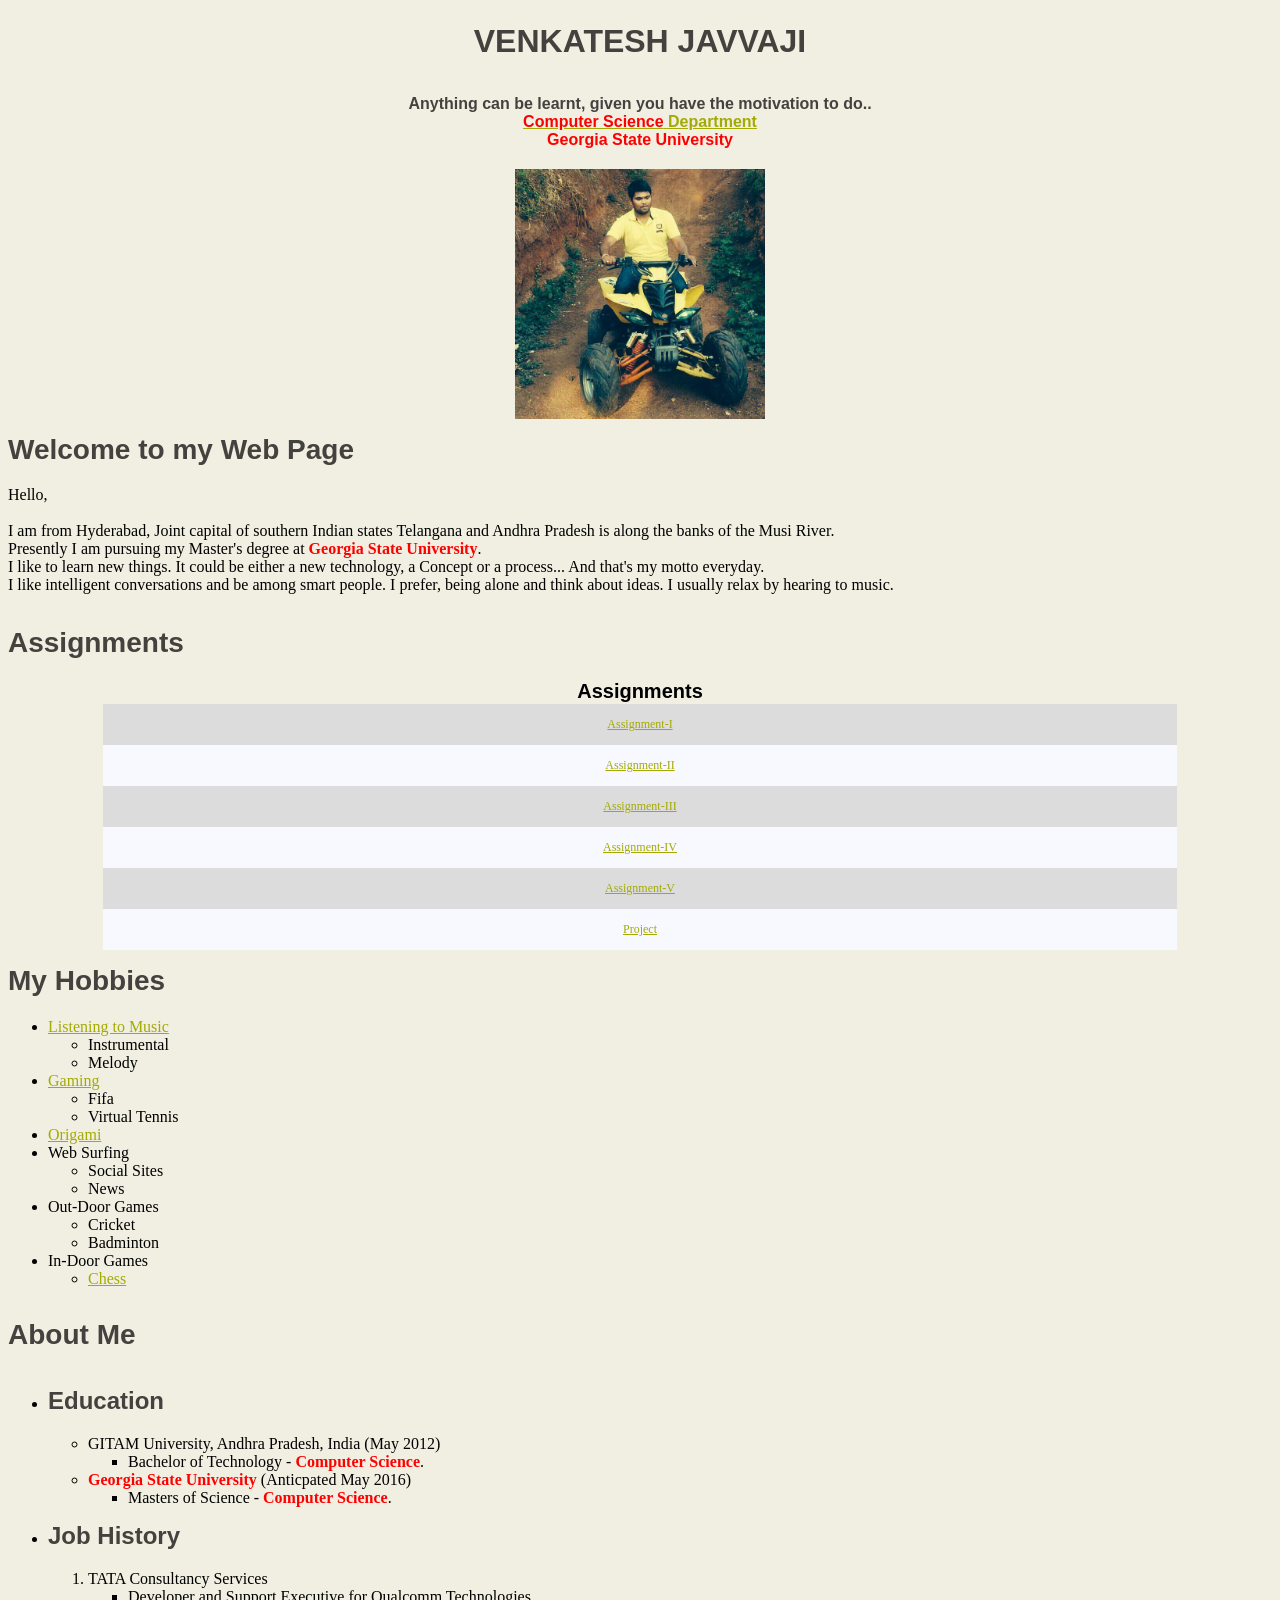
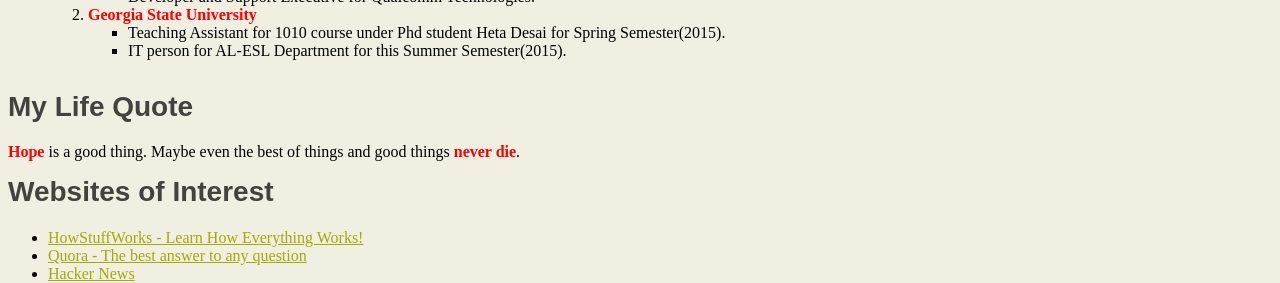
<file: Assignment-1/index.html>
<!DOCTYPE html>
<html lang="en">
<head>
<meta charset="UTF-8" >

<title>www.VenkateshJavvaji.me</title>
<link rel="stylesheet" type="text/css" href="style.css" title="style" />

</head>

<body>

<h1>VENKATESH JAVVAJI</h1>
<h4>Anything can be learnt, given you have the motivation to do..<br>
<a href="http://www.cs.gsu.edu/"><span class="red">Computer Science</span> Department</a><br><span class="red">Georgia State University</span>
</h4>
<img src="venky2.jpg" alt="venky" height="250" width="250">
<h2>Welcome to my Web Page</h2>
Hello, 
<br><br>
	I am from Hyderabad, Joint capital of southern Indian states Telangana and Andhra Pradesh is along the banks of the Musi River.
    <br> Presently I am pursuing my Master's degree at <span class="red">Georgia State University</span>. <br>I like to learn new things. It could be either a new technology, a Concept or a process... And that's my motto everyday. <br>I like intelligent conversations and be among smart people. I prefer, being alone and think about ideas. I usually relax by hearing to music.
<br><br>
        
<h2>Assignments</h2>

<table class="center">
<tr class="d0">
<th>Assignments</th>
</tr>

<tr class="d1">
<td><p><a href="index.html">Assignment-I</a></p></td>
</tr>

<tr class="d0">
<td><p><a href="program1.html">Assignment-II</a></p></td>
</tr>

<tr class="d1">
<td><p><a href="">Assignment-III</a></p></td>
</tr>

<tr class="d0">
<td><p><a href="">Assignment-IV</a></p></td>
</tr>

<tr class="d1">
<td><p><a href="">Assignment-V</a></p></td>
</tr>

<tr class="d0">
<td><p><a href="">Project</a></p></td>
</tr>
        
</table>

<h2> My Hobbies </h2>

<ul>
<li><a href="http://www.pandora.com/">Listening to Music</a>
<ul>
<li>Instrumental</li>
<li>Melody</li>
</ul></li>
<li><a href="http://www.addictinggames.com/">Gaming</a>
<ul>
<li>Fifa</li>
<li>Virtual Tennis</li>
</ul></li>
<li><a href="https://en.wikipedia.org/wiki/History_of_origami">Origami</a></li>
<li>Web Surfing
<ul>
<li>Social Sites</li>
<li>News</li>
</ul>
</li>

<li>Out-Door Games
<ul>
<li>Cricket</li>
<li>Badminton</li>
</ul></li>
<li>In-Door Games
<ul>
<li><a href="https://en.wikipedia.org/wiki/History_of_chess">Chess</a></li>       
</ul> </li>        
</ul>

<h2> About Me </h2>
<ul>
    <li><h3>Education</h3>
    <ul>
    <li>GITAM University, Andhra Pradesh, India (May 2012)
    <ul>
    <li>Bachelor of Technology - <span class="red">Computer Science</span>.</li>
    </ul></li>
    <li><span class="red">Georgia State University</span> (Anticpated May 2016)
    <ul>
    <li>Masters of Science - <span class="red">Computer Science</span>.</li>
    </ul></li>
    </ul></li>
    
    <li><h3>Job History</h3>
    <ol>
    <li>TATA Consultancy Services
    <ul>
    <li>Developer and Support Executive for Qualcomm Technologies.</li>
    </ul></li>
    <li><span class="red">Georgia State University</span>
    <ul>
    <li>Teaching Assistant for 1010 course under Phd student Heta Desai for Spring Semester(2015).</li>
    <li>IT person for AL-ESL Department for this Summer Semester(2015).</li>
    </ul></li>
    </ol></li>
</ul>

<div>
<h2>My Life Quote</h2>
<span class="red">Hope</span> is a good thing. Maybe even the best of things and good things <span class="red">never die</span>.
</div>

<h2>Websites of Interest </h2>
<ul>
<li><a href="http://www.howstuffworks.com/">HowStuffWorks - Learn How Everything Works!</a></li>
<li><a href="http://www.quora.com/">Quora - The best answer to any question</a></li>
<li><a href="https://news.ycombinator.com/">Hacker News</a></li>
 </ul>
</body>
</html>
</file>
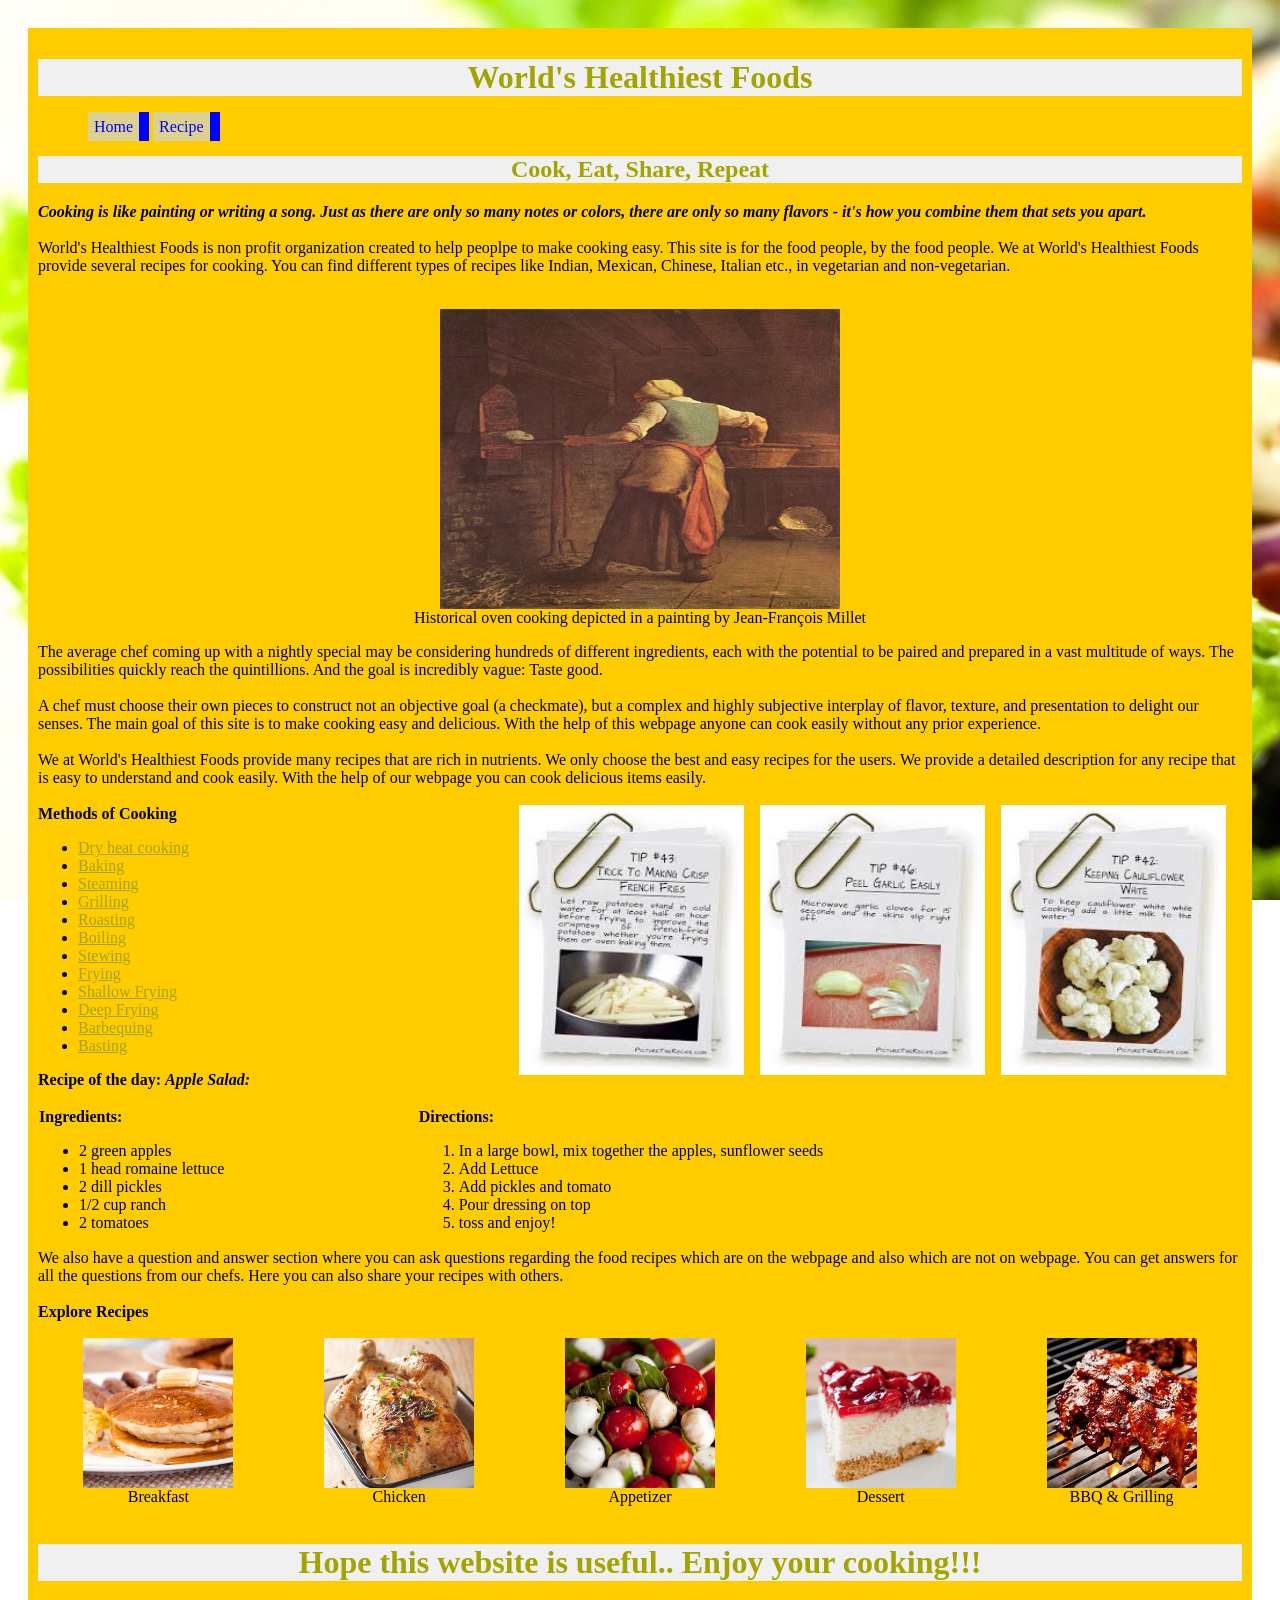
<file: Assignment-2/program1.html>
<!DOCTYPE html >
<html lang="en">
<head>
<meta charset="UTF-8" />
<title>World's Healthiest Foods: 15-Minute Greek Garbanzo Bean Salad</title>
<link rel="stylesheet" type="text/css" href="font.css" title="style" />
</head>

<body>
<h1>World's Healthiest Foods</h1>
<div id="nav">
<ul id="menu">
 <li><a href="./program1.html" >Home</a></li> 
  <li><a href="./recipe.html" target="content">Recipe</a></li>
</ul>
</div>
<br>
<h2>Cook, Eat, Share, Repeat</h2>

<span class="quote">Cooking is like painting or writing a song. Just as there are only so many notes or colors, there are only so many flavors - it's how you combine them that sets you apart.</span>

<br><br>

World's Healthiest Foods is non profit organization created to help peoplpe to make cooking easy. This site is for the food people, by the food people. We at World's Healthiest Foods provide several recipes for cooking. You can find different types of recipes like Indian, Mexican, Chinese, Italian etc., in vegetarian and non-vegetarian.
<br><br>


<figure>
<img src="./cooking.jpg" alt="" width="400" height="300">

<figcaption>Historical oven cooking depicted in a painting by Jean-François Millet</figcaption>
</figure>


The average chef coming up with a nightly special may be considering hundreds of different ingredients, each with the potential to be paired and prepared in a vast multitude of ways. The possibilities quickly reach the quintillions. And the goal is incredibly vague: Taste good. 
<br><br>
A chef must choose their own pieces to construct not an objective goal (a checkmate), but a complex and highly subjective interplay of flavor, texture, and presentation to delight our senses. The main goal of this site is to make cooking easy and delicious. With the help of this webpage anyone can cook easily without any prior experience.
<br><br>
We at World's Healthiest Foods provide many recipes that are rich in nutrients. We only choose the best and easy recipes for the users. We provide a detailed description for any recipe that is easy to understand and cook easily. With the help of our webpage you can cook delicious items easily.
<br><br>

<img class="hoveringicon" src="10.jpeg" alt="venky" height="270" width="225">
<img class="hoveringicon" src="20.jpeg" alt="venky" height="270" width="225">
<img class="hoveringicon" src="30.jpeg" alt="venky" height="270" width="225">
<span class="bold">Methods of Cooking</span>
<ul>
<li><a href="https://en.wikipedia.org/wiki/List_of_cooking_techniques">Dry heat cooking</a></li>
<li><a href="https://en.wikipedia.org/wiki/List_of_cooking_techniques">Baking</a></li>
<li><a href="https://en.wikipedia.org/wiki/List_of_cooking_techniques">Steaming</a></li>
<li><a href="https://en.wikipedia.org/wiki/List_of_cooking_techniques">Grilling</a></li>
<li><a href="https://en.wikipedia.org/wiki/List_of_cooking_techniques">Roasting</a></li>
<li><a href="https://en.wikipedia.org/wiki/List_of_cooking_techniques">Boiling</a></li>
<li><a href="https://en.wikipedia.org/wiki/List_of_cooking_techniques">Stewing</a></li>
<li><a href="https://en.wikipedia.org/wiki/List_of_cooking_techniques">Frying</a></li>
<li><a href="https://en.wikipedia.org/wiki/List_of_cooking_techniques">Shallow Frying</a></li>
<li><a href="https://en.wikipedia.org/wiki/List_of_cooking_techniques">Deep Frying</a></li>
<li><a href="https://en.wikipedia.org/wiki/List_of_cooking_techniques">Barbequing</a></li>
<li><a href="https://en.wikipedia.org/wiki/List_of_cooking_techniques">Basting</a></li>
</ul> 



<span class="bold">Recipe of the day:</span>
<span class="quote">Apple Salad:</span>
<br><br>
<table>

<tr>
<td>
<span class="bold">Ingredients:</span>
<ul>
<li>2 green apples</li>
<li>1 head romaine lettuce</li>
<li>2 dill pickles</li>
<li>1/2 cup ranch</li>
<li>2 tomatoes</li>
</ul>

</td>

<td>
<span class="bold">Directions:</span>
<ol>
<li>In a large bowl, mix together the apples, sunflower seeds</li>
<li>Add Lettuce</li>
<li>Add pickles and tomato</li> 
<li>Pour dressing on top</li>
<li> toss and enjoy!</li>
</ol>
</td>
</tr>
</table>


We also have a question and answer section where you can ask questions regarding the food recipes which are on the webpage and also which are not on webpage. You can get answers for all the questions from our chefs. Here you can also share your recipes with others.


<br><br>
<span class="bold"> Explore Recipes </span>

<table>
  <tr>
    <td>
    <figure>
  			<a href="#"><img src="./three.png" alt="" width="150" height="150"></a>
  		    <figcaption>Breakfast</figcaption>		
    </figure>
    </td>
    <td>
    <figure>
  			<a href="#"><img src="./two.png" alt="" width="150" height="150"></a>
  		    <figcaption>Chicken</figcaption>		
    </figure>
    </td>
    <td>
    <figure>
  			<a href="#"><img src="./one.png" alt="" width="150" height="150"></a>
  		    <figcaption>Appetizer</figcaption>		
    </figure>
    </td>
    <td>
    <figure>
  			<a href="#"><img src="./five.png" alt="" width="150" height="150"></a>
  		    <figcaption>Dessert</figcaption>		
    </figure>
    </td>
    <td>
    <figure>
  			<a href="#"><img src="./four.png" alt="" width="150" height="150"></a>
  		    <figcaption>BBQ &amp; Grilling</figcaption>		
    </figure>
    </td>
  </tr>
</table>
<h1>Hope this website is useful.. Enjoy your cooking!!!</h1>
</body>
</html>
</file>
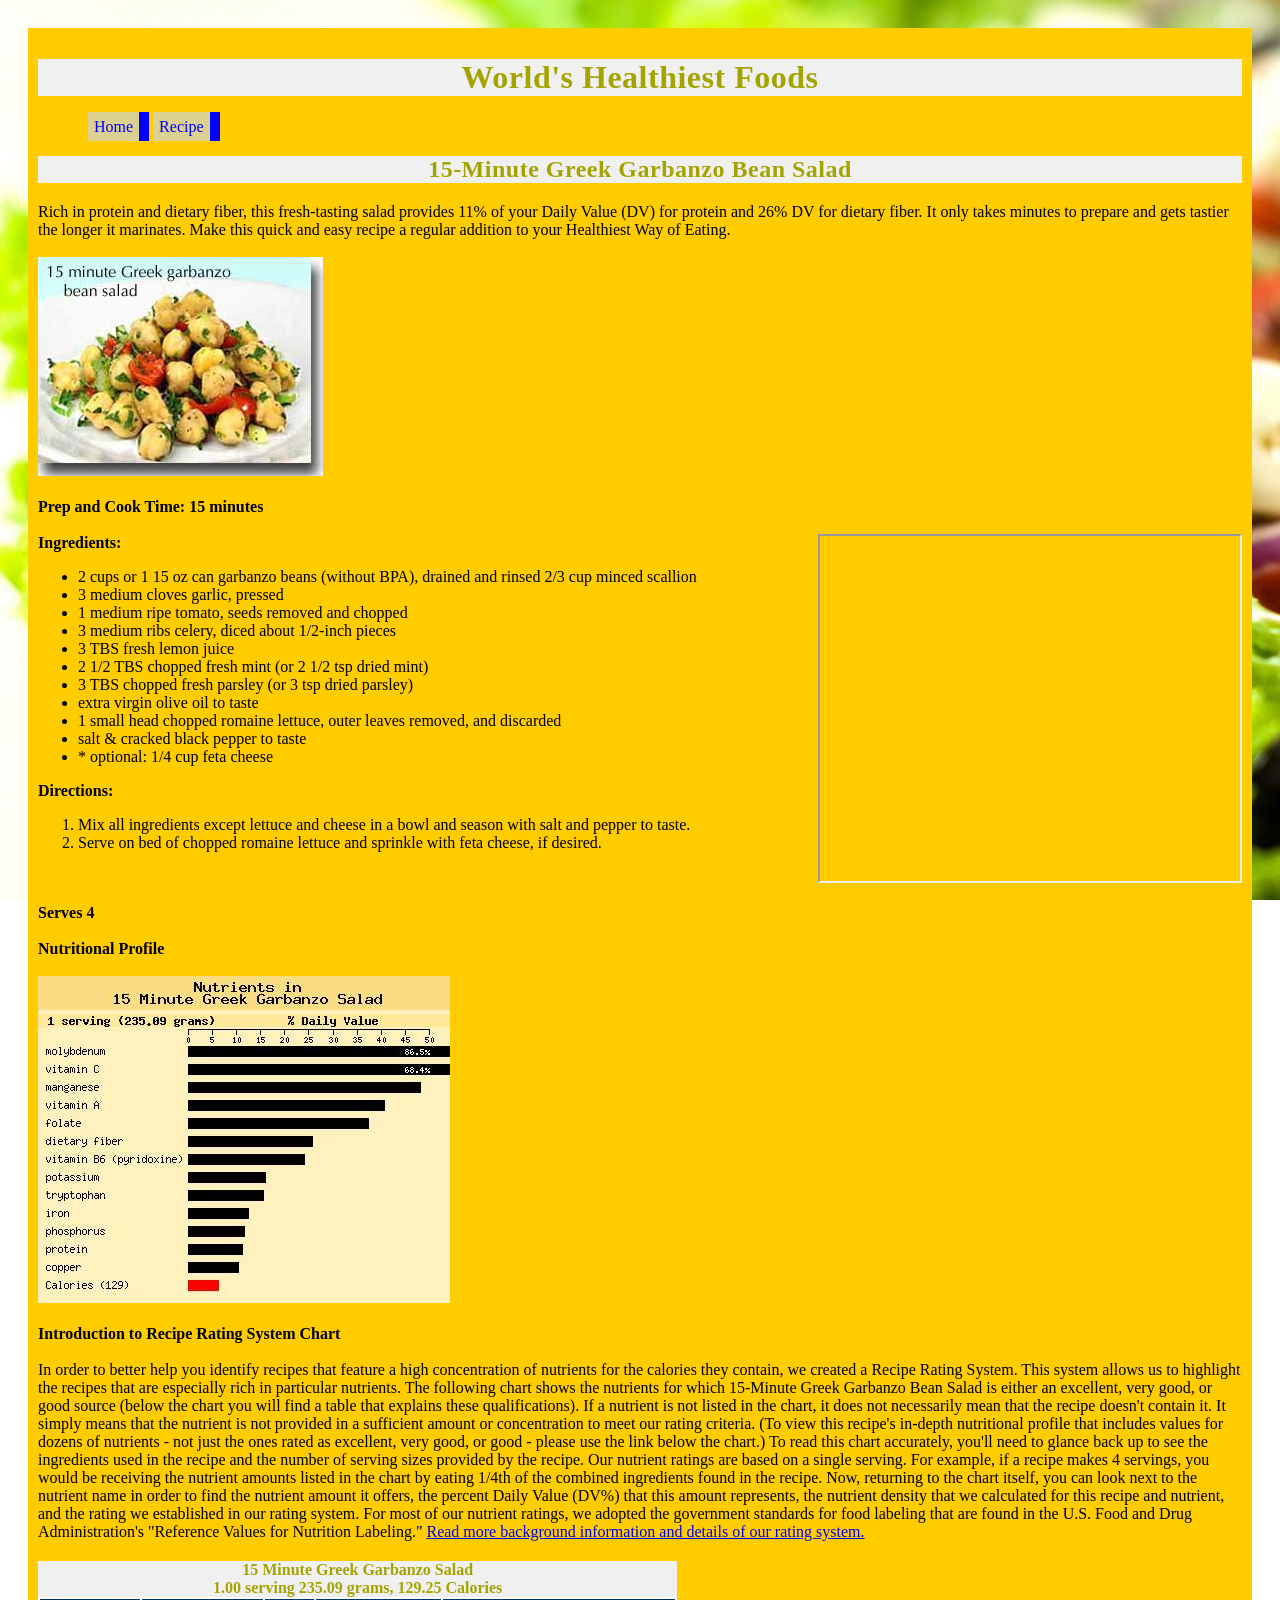
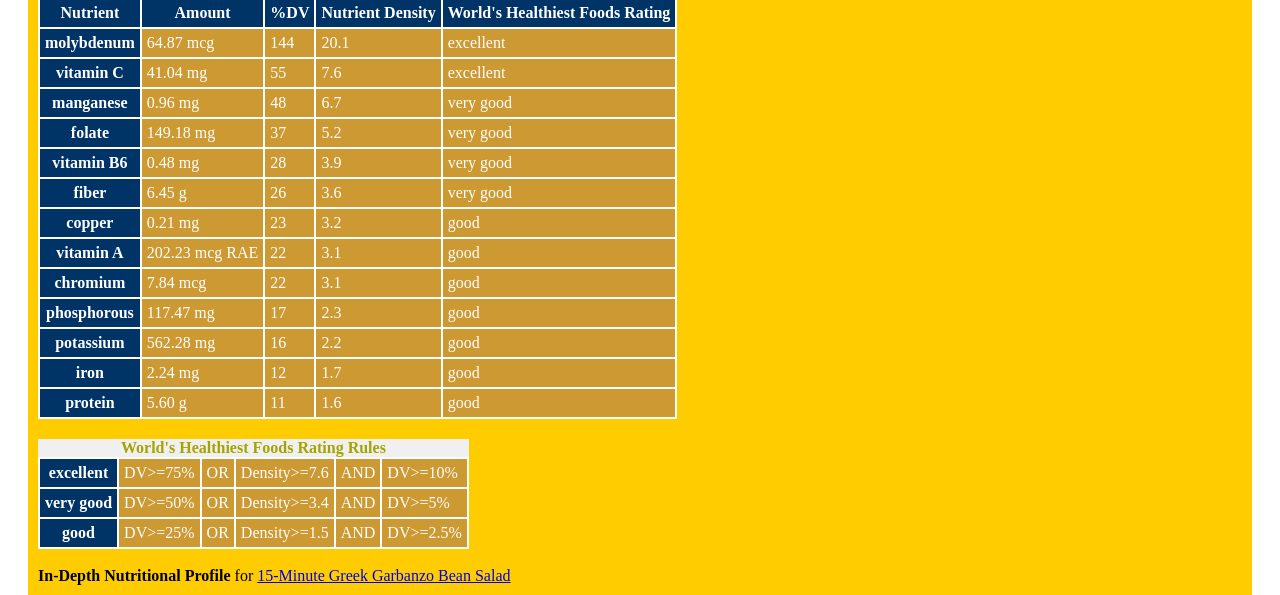
<file: Assignment-2/recipe.html>
<!DOCTYPE html >
<html lang="en">
<head>
<meta charset="UTF-8" />
<title>World's Healthiest Foods: 15-Minute Greek Garbanzo Bean Salad</title>
<link rel="stylesheet" type="text/css" href="program1.css" title="style" />

<!--Extra Features used:
1. Letter spacing for the heading tags for h1 and h2. (letter-spacing:0.5px;)
2. iframe tag to emmbed a video along with float attribute
3. Background image i used and it is not used when scrolled-->

</head>

<body>

<h1>World's Healthiest Foods</h1>

<div id="nav">
<ul id="menu">
 <li><a href="./program1.html" >Home</a></li> 
  <li><a href="./recipe.html" target="content">Recipe</a></li>
</ul>
</div>

<br>
<h2>15-Minute Greek Garbanzo Bean Salad</h2>

Rich in protein and dietary fiber, this fresh-tasting salad provides 11% of your Daily Value (DV) for protein and 26% DV for dietary fiber. It only takes minutes to prepare and gets tastier the longer it marinates. Make this quick and easy recipe a regular addition to your Healthiest Way of Eating.

<br><br>

<img src="./greekgarbonzosalad.jpg" alt="greekgarbonzosalad">

<br><br>

<span class="bold">Prep and Cook Time: 15 minutes</span> 

<br><br>

<iframe width="420" height="345" src="https://www.youtube.com/embed/ZAG1lbvXeug">
</iframe>

<span class="bold">Ingredients:</span>
<ul>
<li>2 cups or 1 15 oz can garbanzo beans (without BPA), drained and rinsed 2/3 cup minced scallion</li>
<li>3 medium cloves garlic, pressed</li>
<li>1 medium ripe tomato, seeds removed and chopped</li>
<li>3 medium ribs celery, diced about 1/2-inch pieces</li>
<li>3 TBS fresh lemon juice</li>
<li>2 1/2 TBS chopped fresh mint (or 2 1/2 tsp dried mint)</li>
<li>3 TBS chopped fresh parsley (or 3 tsp dried parsley)</li>
<li>extra virgin olive oil to taste</li>
<li>1 small head chopped romaine lettuce, outer leaves removed, and discarded</li>
<li>salt & cracked black pepper to taste</li>
<li>* optional: 1/4 cup feta cheese</li>
</ul>

<span class="bold">Directions:</span>

<ol>
<li>Mix all ingredients except lettuce and cheese in a bowl and season with salt and pepper to taste.</li>
<li>Serve on bed of chopped romaine lettuce and sprinkle with feta cheese, if desired.</li>
</ol>

<br><br>
<span class="bold">Serves 4 </span>

<br><br>

<span class="bold">Nutritional Profile</span>

<br><br>

<img src="./foodchart.jpg" alt="foodchart">

<br><br>

<span class="bold">Introduction to Recipe Rating System Chart</span>

<br><br>

In order to better help you identify recipes that feature a high concentration of nutrients for the calories they contain, we created a Recipe Rating System. This system allows us to highlight the recipes that are especially rich in particular nutrients. The following chart shows the nutrients for which 15-Minute Greek Garbanzo Bean Salad is either an excellent, very good, or good source (below the chart you will find a table that explains these qualifications). If a nutrient is not listed in the chart, it does not necessarily mean that the recipe doesn't contain it. It simply means that the nutrient is not provided in a sufficient amount or concentration to meet our rating criteria. (To view this recipe's in-depth nutritional profile that includes values for dozens of nutrients - not just the ones rated as excellent, very good, or good - please use the link below the chart.) To read this chart accurately, you'll need to glance back up to see the ingredients used in the recipe and the number of serving sizes provided by the recipe. Our nutrient ratings are based on a single serving. For example, if a recipe makes 4 servings, you would be receiving the nutrient amounts listed in the chart by eating 1/4th of the combined ingredients found in the recipe. Now, returning to the chart itself, you can look next to the nutrient name in order to find the nutrient amount it offers, the percent Daily Value (DV%) that this amount represents, the nutrient density that we calculated for this recipe and nutrient, and the rating we established in our rating system. For most of our nutrient ratings, we adopted the government standards for food labeling that are found in the U.S. Food and Drug Administration's "Reference Values for Nutrition Labeling." <a href="http://www.whfoods.com/genpage.php?tname=faq&amp;dbid=22">Read more background information and details of our rating system.</a>

<table>
<caption class="ft">15 Minute Greek Garbanzo Salad<br> 1.00 serving 235.09 grams, 129.25 Calories</caption>
  <tr>
    <th>Nutrient</th>
    <th>Amount</th>
    <th>%DV</th>
    <th>Nutrient Density</th>
    <th>World's Healthiest Foods Rating</th>
  </tr>
  <tr>
    <th>molybdenum</th>
    <td>64.87 mcg</td>
    <td>144</td>
    <td>20.1</td>
    <td>excellent</td>
  </tr>
  <tr>
    <th>vitamin C</th>
    <td>41.04 mg</td>
    <td>55</td>
    <td>7.6</td>
    <td>excellent</td>
  </tr>
  <tr>
    <th>manganese</th>
    <td>0.96 mg</td>
    <td>48</td>
    <td>6.7</td>
    <td>very good</td>
  </tr>
  <tr>
    <th>folate</th>
    <td>149.18 mg</td>
    <td>37</td>
    <td>5.2</td>
    <td>very good</td>
  </tr>
  <tr>
    <th>vitamin B6</th>
    <td>0.48 mg</td>
    <td>28</td>
    <td>3.9</td>
    <td>very good</td>
  </tr>
  <tr>
    <th>fiber</th>
    <td>6.45 g</td>
    <td>26</td>
    <td>3.6</td>
    <td>very good</td>
  </tr>
  <tr>
    <th>copper</th>
    <td>0.21 mg</td>
    <td>23</td>
    <td>3.2</td>
    <td>good</td>
  </tr>
  <tr>
    <th>vitamin A</th>
    <td>202.23 mcg RAE</td>
    <td>22</td>
    <td>3.1</td>
    <td>good</td>
  </tr>
  <tr>
    <th>chromium</th>
    <td>7.84 mcg</td>
    <td>22</td>
    <td>3.1</td>
    <td>good</td>
  </tr>
  <tr>
    <th>phosphorous</th>
    <td>117.47 mg</td>
    <td>17</td>
    <td>2.3</td>
    <td>good</td>
  </tr>
  <tr>
    <th>potassium</th>
    <td>562.28 mg</td>
    <td>16</td>
    <td>2.2</td>
    <td>good</td>
  </tr>
  <tr>
    <th>iron</th>
    <td>2.24 mg</td>
    <td>12</td>
    <td>1.7</td>
    <td>good</td>
  </tr>
  <tr>
    <th>protein</th>
    <td>5.60 g</td>
    <td>11</td>
    <td>1.6</td>
    <td>good</td>
  </tr>
</table>

<table>
<caption class="ft">World's Healthiest Foods Rating Rules</caption>
   <tr>
    <th>excellent</th>
    <td>DV>=75%</td>
    <td>OR</td>
    <td>Density>=7.6</td>
    <td>AND</td>
    <td>DV>=10%</td>
  </tr>
   <tr>
    <th>very good</th>
    <td>DV>=50%</td>
    <td>OR</td>
    <td>Density>=3.4</td>
    <td>AND</td>
    <td>DV>=5%</td>
  </tr>
   <tr>
    <th>good</th>
    <td>DV>=25%</td>
    <td>OR</td>
    <td>Density>=1.5</td>
    <td>AND</td>
    <td>DV>=2.5%</td>
  </tr>
</table>

<br>

<span class="bold">In-Depth Nutritional Profile</span> for <a href="http://www.whfoods.com/genpage.php?tname=recipeprofile&amp;dbid=207">15-Minute Greek Garbanzo Bean Salad</a>

</body>
</html>
</file>
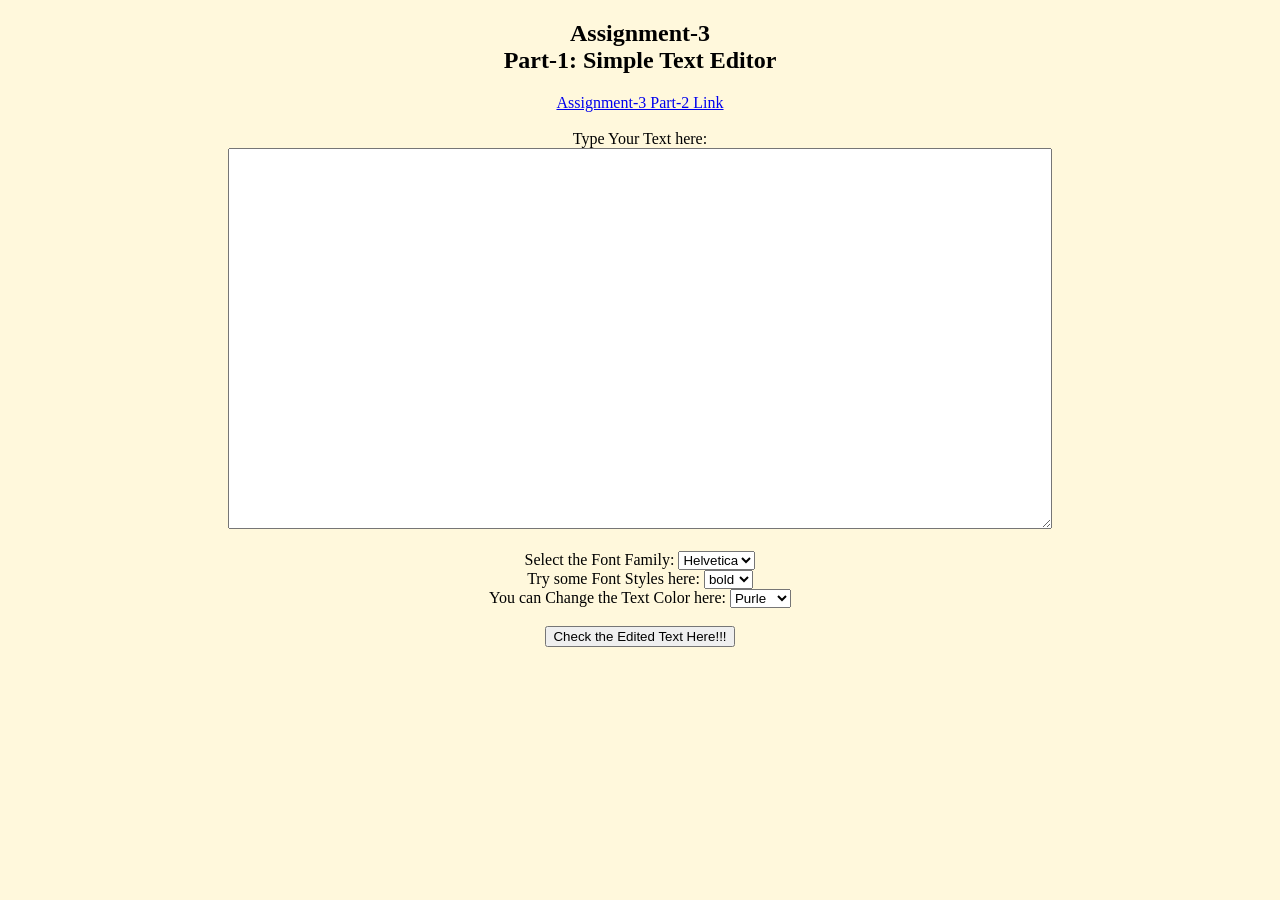
<file: Assignment-3/TextEditor.html>
<!DOCTYPE html>
<html>
	<head>
		
		<title>Text Editor</title>
	</head>

	<body align="center", style="background-color:#FFF8DC">
	<h2 style="text-align:center;">Assignment-3 <br>Part-1: Simple Text Editor</h2>
	
	
	<a href="calendar.php">Assignment-3 Part-2 Link</a><br><br>
	
	

		<form action="text.php" method="post">
		
				Type Your Text here:<br>
						<textarea name="Text" style="Auto" rows="25" cols="100" placeholder=""></textarea>	
			
					
			<br><br>
			Select the Font Family:
			<select name="font_Family">
				<option value="Helvetica">Helvetica</option>
				<option value="Georgia">Georgia</option>
				<option value="Arial">Arial</option>
				<option value="cursive">cursive</option>
			</select>
			
			<br>
			Try some Font Styles here:
			<select name="font_style">
				<option value="b">bold</option>
				<option value="i">italic</option>
			</select>

			<br>
			You can Change the Text Color here:
			<select name="font_Color">
				<option value="purple">Purle</option>
				<option value="brown">Brown</option>
				<option value="green">Green</option>
				<option value="yellow">Yellow</option>
			</select>
			
				
			<br><br>
			<input name="submitBtn" type="Submit" value="Check the Edited Text Here!!!">
		</form>
        
		
		       
		
	</body>
</html>
</file>
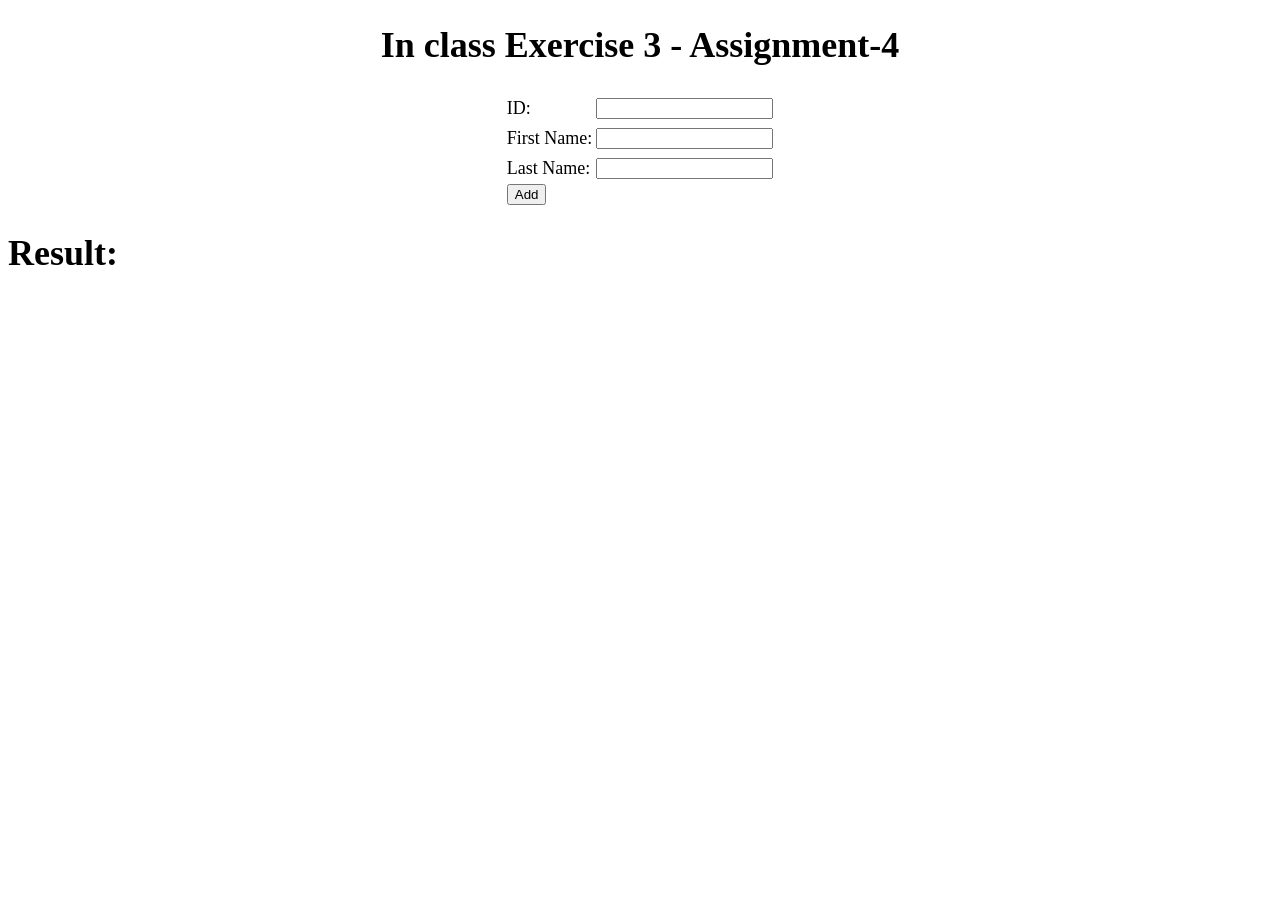
<file: Assignment-4/Assignment-4.html>
<!doctype html>

<html>
<head><title>Javascript</title>

<script src="form.js"></script>

<style>
body
{
font-family:Comic Sans MS;
font-size:18px;
}
span 
{
color:red;
font-style:italic;
font-weight:400;
}
</style>

</head>

<body>
<h1 align="center"> In class Exercise 3 - Assignment-4</h1>

<form name="form" onsubmit='return display(this);'>

<table align="center">
<tr><td></td><td><span id="error1"> </span></td></tr>
	<tr>
		<td>ID:</td>
		<td><input type="text" id="ID" onblur="error()">
		</td>
	</tr>
    <tr><td></td><td><span id="error2"> </span></td></tr>
	<tr>
		<td>First Name:</td>
		<td><input type="text" id="firstName" onblur="error()">
		</td>
	</tr>
    <tr><td></td><td><span id="error3"> </span></td></tr>
	<tr>
		<td>Last Name:</td>
		<td><input type="text" id="lastName" onblur="error()">
		</td>
	</tr>	
	<tr>
		<td><input type="submit" value="Add" onclick="myFunction()"></td>
		<td></td>
	</tr>
</table>

<h1>Result:</h1>
	<div id='display_ID' ></div>
	<div id='display_firstname' ></div>
	<div id='display_lastname' ></div>

</form>

</body>
</html>
</file>
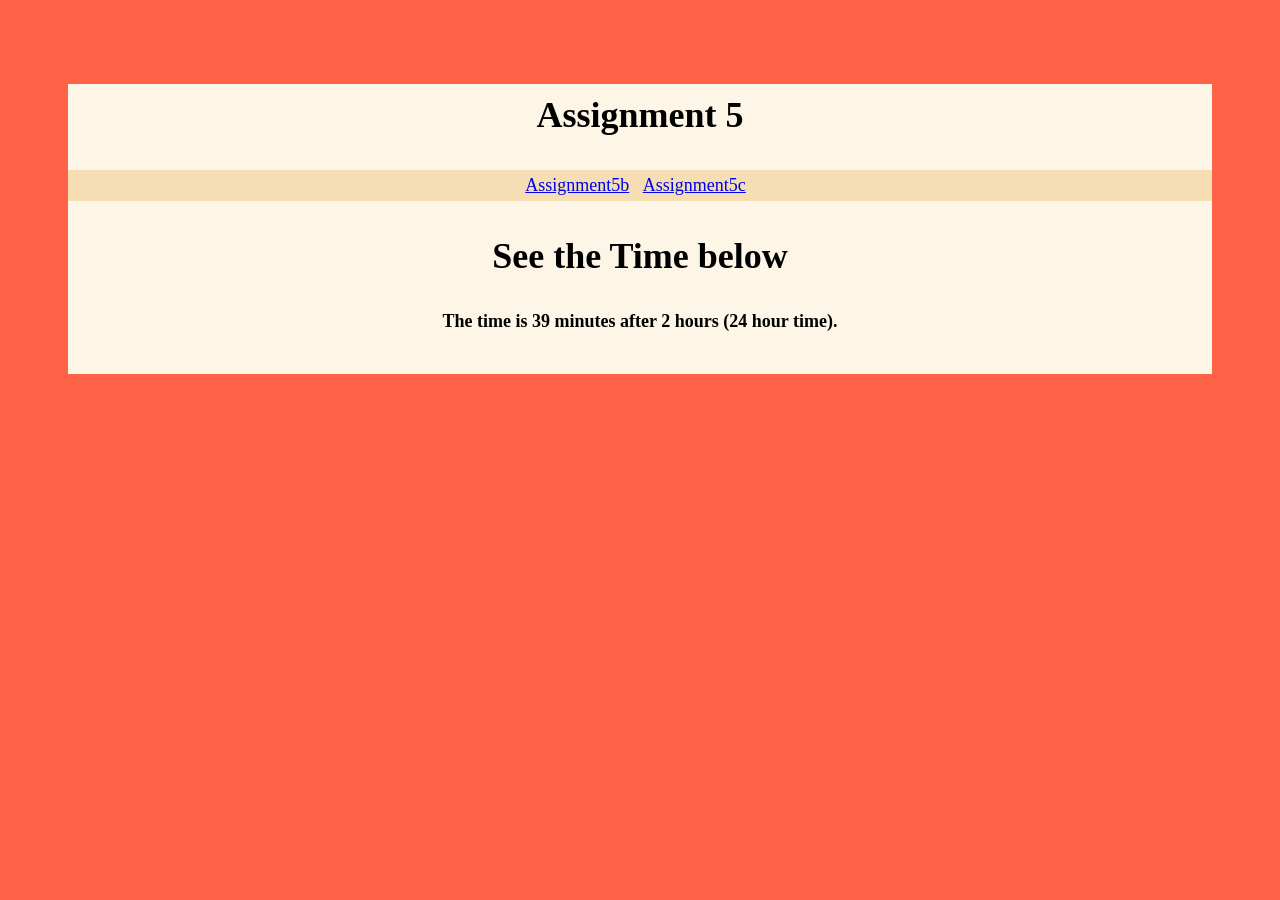
<file: Assignment-5/Assignment5a.html>
<!DOCTYPE html>
<html>
	<head>
		<title> Assignment 5a</title>
<link href="assignment5.css" rel="stylesheet" type="text/css"></link>        

		
		<script type="text/javascript">
		
			function getDate(){
				var d = new Date();
				var hours = d.getHours();
				var minutes = d.getMinutes();
				dateString = "<center><b>The time is " + minutes + " minutes after " + 
				hours + " hours (24 hour time).</b></center>";
				document.getElementById("time").innerHTML = dateString;
			}
			window.onload=getDate;
		</script>
	</head>
	
	<body >
    <h1>Assignment 5</h1>
		 <ul>
  <li><a href="Assignment5b.html">Assignment5b</a></li>&nbsp;&nbsp;
  <li><a href="Assignment5c.html">Assignment5c</a></li>&nbsp;&nbsp;
  
</ul>
			<h1>See the Time below</h1>
		
		<div id="time" ></div>
		<br><br>
		
       
		
	</body>
</html>
</file>
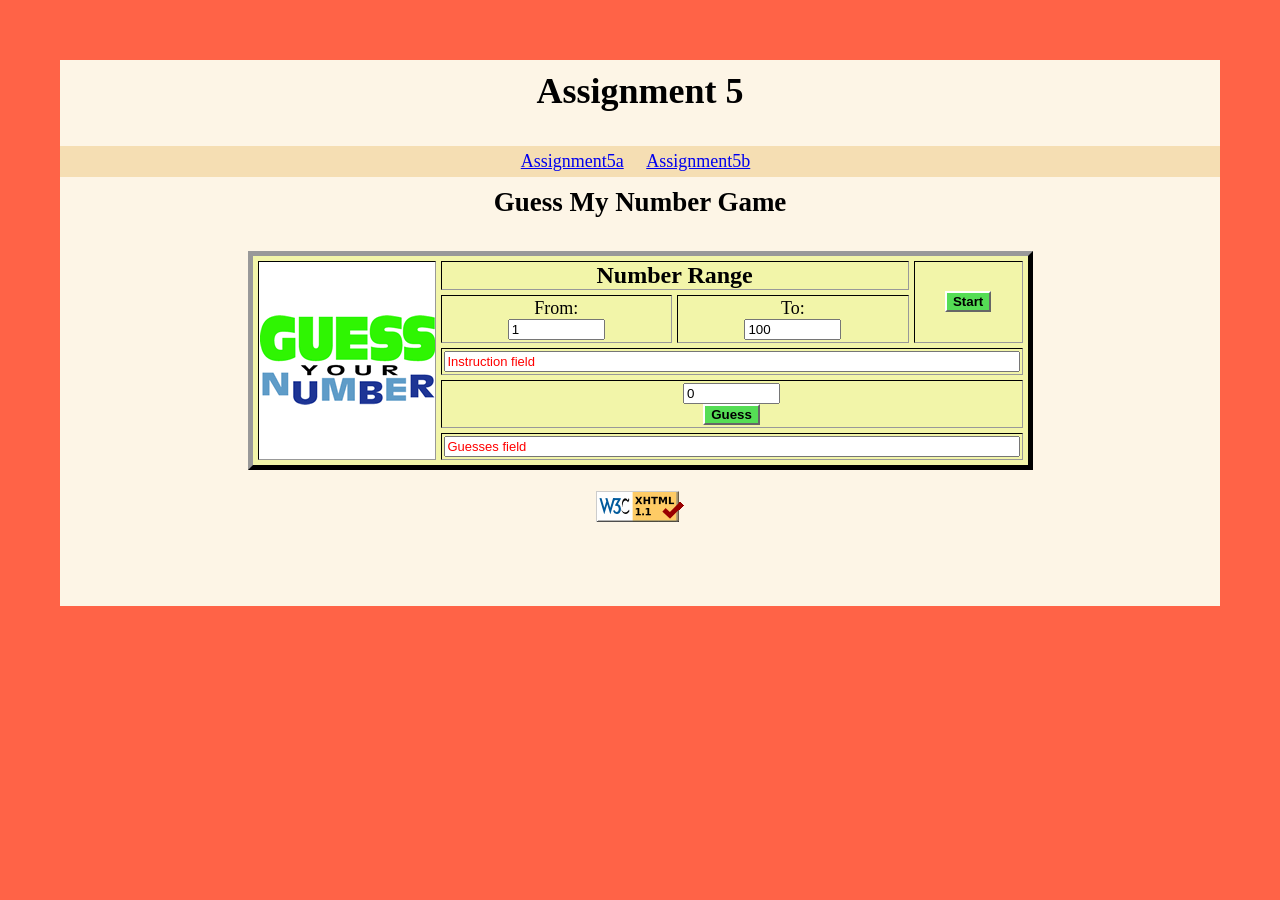
<file: Assignment-5/Assignment5c.html>
<!DOCTYPE html PUBLIC "-//W3C//DTD XHTML 1.0 Transitional//EN" "http://www.w3.org/TR/xhtml1/DTD/xhtml1-transitional.dtd">

<html xmlns="http://www.w3.org/1999/xhtml">
<head>
<meta http-equiv="Content-Type" content="text/html"/>

<title>Guess My Number</title>

<link href="guess.css" rel="stylesheet" type="text/css"></link>
<script type="text/javascript" src="guess.js"></script>



</head>
<body onload="initialize()">
<h1>Assignment 5</h1>
		 <ul>
  <li><a href="Assignment5a.html">Assignment5a</a></li>&nbsp;&nbsp;&nbsp;&nbsp;
  <li><a href="Assignment5b.html">Assignment5b</a></li>&nbsp;&nbsp;
  
</ul>

<h2>Guess My Number Game</h2>
<form name="game" method="post" action="">
		<table border="5" cellspacing="5" cellpadding="0">
			<tr>
				<th class="logo" rowspan="5" scope="col"><img src="guess_logo.jpg" alt="Guess My Number" class="logo" /></th>
				<th colspan="2" scope="col">Number Range</th>
				<th rowspan="2" scope="col">
					<input type="button" class="inputButton" value="Start" onclick="startGame()" />
				</th>
			</tr>
			<tr>
				<td>From:<br />
					<input name="from" type="text" id="from" value="1" size="10" maxlength="10" />
				</td>
				<td>To:<br />
					<input name="to" type="text" id="to" value="100" size="10" maxlength="10" />
				</td>
			</tr>
			<tr>
				<td colspan="3"><input name="instruction" type="text" class="message" id="instruction" value="Instruction field" size="70" /></td>
			</tr>
			<tr>
				<td colspan="3">
					<input name="guessInput" type="text" id="guessInput" value="0" size="10" maxlength="10" />
					<br />
					<input type="button" class="inputButton" value="Guess" onclick="guess()" />
				</td>
			</tr>
			<tr>
				<td colspan="3"><input name="guesses" type="text" class="message" id="guesses" value="Guesses field" size="70" /></td>
			</tr>
		</table>
        <br />
        <a href="http://validator.w3.org/check/referer" ><img src="valid-xhtml.png" alt="validator image missing"/>  </a>
	</form>
	
<br></br> <br></br> 

</body>
</html>
</file>
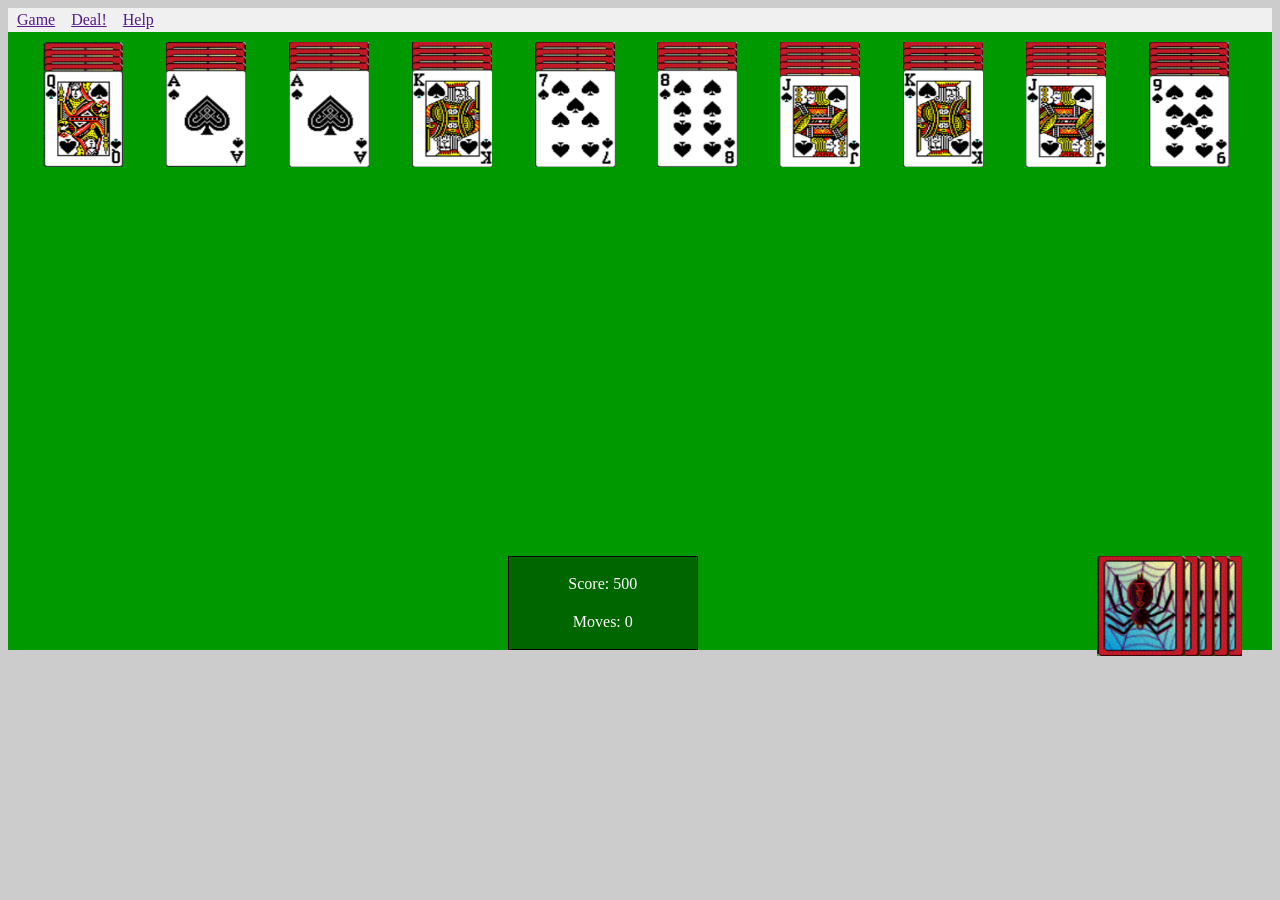
<file: Project-I/project1.html>
<!DOCTYPE html>
<html lang="en">
<head>
<meta charset="UTF-8" >

<title>Spider Solitare</title>
<link rel="stylesheet" type="text/css" href="design.css" title="style" />

</head>


<body>


<ul>
 <li><a href="" >Game</a></li> 
  <li><a href="">Deal!</a></li>
  <li><a href="" >Help</a></li>
</ul>


<table>
<tr>
<td><a href="#"><img src="./1.png" alt="" width="80" height="125"></a></td>
<td><a href="#"><img src="./2.png" alt="" width="80" height="125"></a></td>
<td><a href="#"><img src="./3.png" alt="" width="80" height="125"></a></td>
<td><a href="#"><img src="./4.png" alt="" width="80" height="125"></a></td>
<td><a href="#"><img src="./5.png" alt="" width="80" height="125"></a></td>
<td><a href="#"><img src="./6.png" alt="" width="80" height="125"></a></td>
<td><a href="#"><img src="./7.png" alt="" width="80" height="125"></a></td>
<td><a href="#"><img src="./8.png" alt="" width="80" height="125"></a></td>
<td><a href="#"><img src="./9.png" alt="" width="80" height="125"></a></td>
<td><a href="#"><img src="./10.png" alt="" width="80" height="125"></a></td>
</tr>
</table>
<img class="hoveringicon" src="footer.png" alt="" height="100" width="145">

<table class="footer">
  <tr>
<td>Score: 500</td>
</tr>
<tr>
<td>Moves: 0</td>
</tr>
</table>

</body>
</html>
</file>
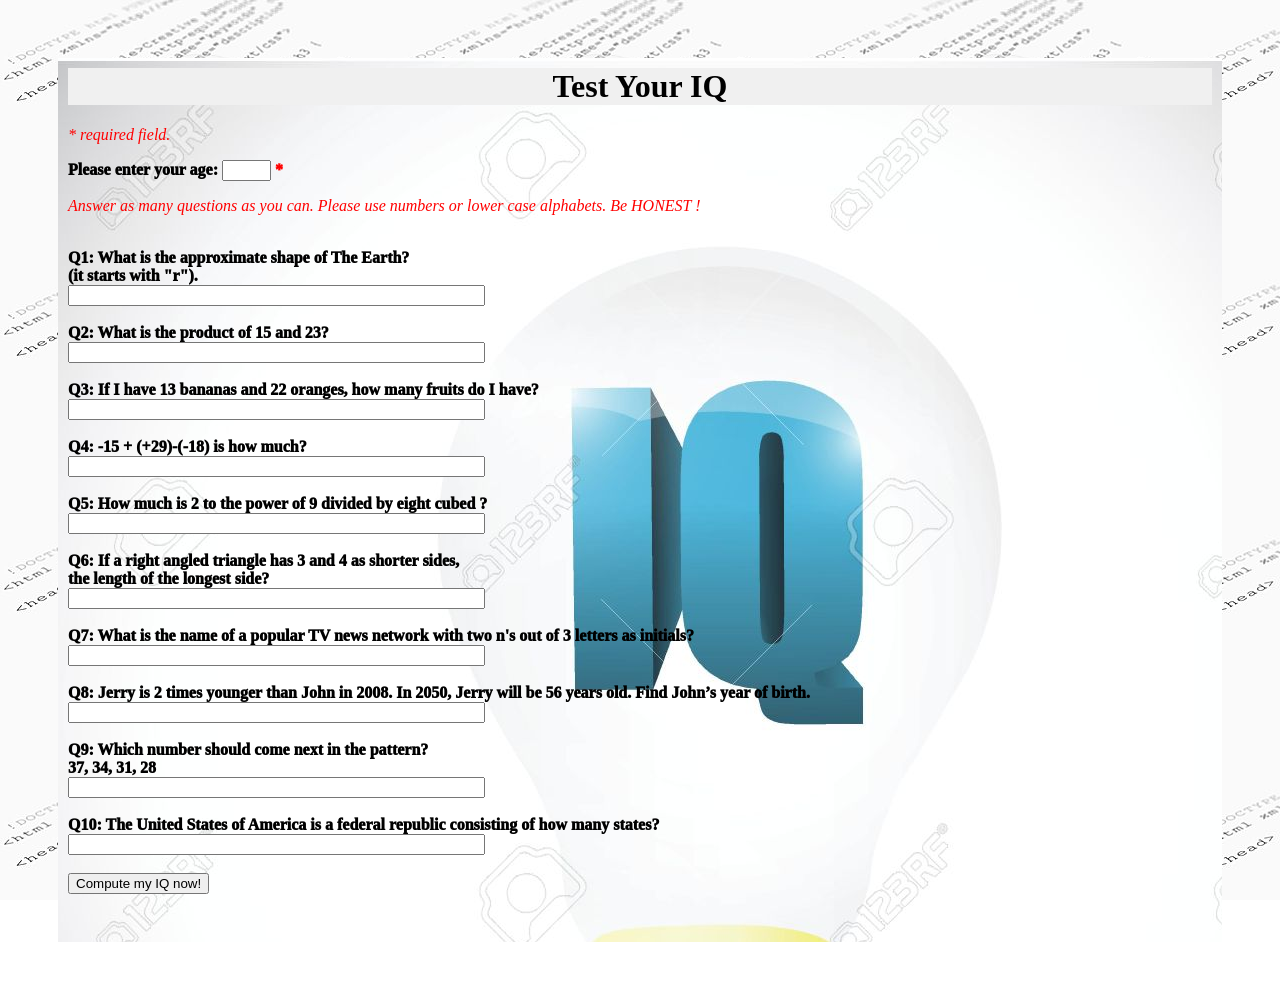
<file: Project-II/iq.html>
<HTML>
<HEAD>
<TITLE>Project-II: IQ TEST</TITLE>
<h1> Test Your IQ </h1>
<link rel="stylesheet" type="text/css" href="IQstyle.css" title="style" />
</HEAD>
<body>
<form action="IQ.php" method="post">
<p><span class="error">* required field.</span></p>
Please enter your age: <input type="text" name="age" size="4">
<span class="error">* </span>
<br />
<p> Answer as many questions as you can. Please use numbers or lower case alphabets. Be HONEST ! </p>
<br />
Q1: What is the approximate shape of The Earth?<br>(it starts with "r"). <br /><input type="text" name="T1" size="50">
<br /><br />
Q2: What is the product of 15 and 23?<br /> <input type="text" name="T2" size="50">
<br /><br />
Q3: If I have 13 bananas and 22 oranges, how many fruits do I have? <br /><input type="text" name="T3" size="50">
<br /><br />
Q4: -15 + (+29)-(-18) is how much? <br /><input type="text" name="T4" size="50">
<br /><br />
Q5: How much is 2 to the power of 9 divided by eight cubed ? <br /><input type="text" name="T5" size="50">
<br /><br />
Q6: If a right angled triangle has 3 and 4 as shorter sides,<br> the length of the longest side?<br /> <input type="text" name="T6" size="50">
<br /><br />
Q7: What is the name of  a  popular TV news network with two n's out of 3 letters as initials?<br /> <input type="text" name="T7" size="50">
<br /><br />
Q8: Jerry is 2 times younger than John in 2008. In 2050, Jerry will be 56 years old. Find John’s year of birth.<br /> <input type="text" name="T8" size="50">
<br /><br />
Q9: Which number should come next in the pattern?<br>
37, 34, 31, 28 <br /><input type="text" name="T9" size="50">
<br /><br />
Q10: The United States of America is a federal republic consisting of how many states? <br /><input type="text" name="T10" size="50">
<br /><br />

<input type="submit" value="Compute my IQ now!">
</form>


</body>
</HTML>
</file>
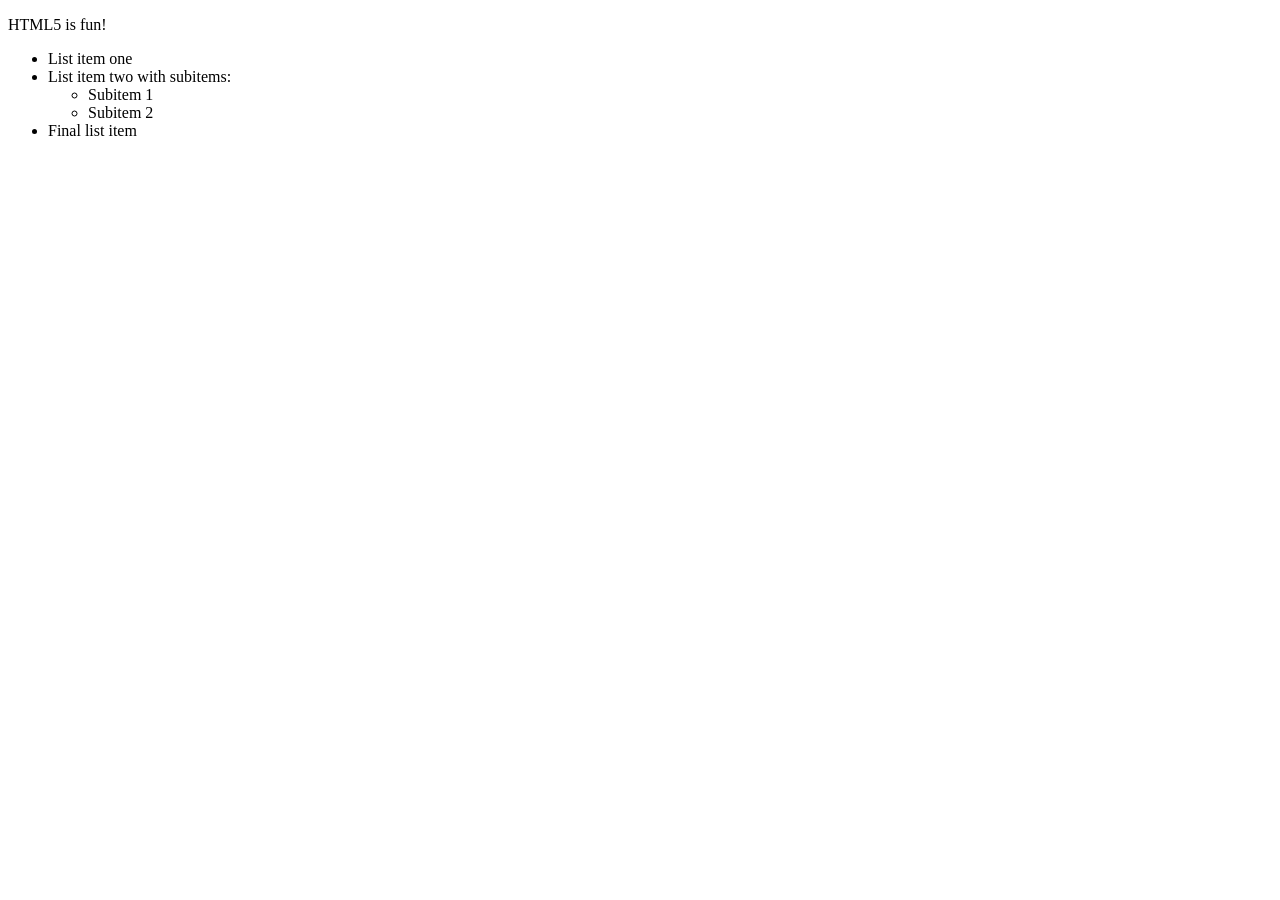
<file: In Class Exercise/HTML/example1.html>
<!DOCTYPE html >
<html lang="en">
<head>
<meta charset="utf-8">
<title>my first HTML5 page</title>
</head>

<body>
<p>HTML5 is fun!</p>
<ul>
    <li>List item one</li>
    <li>List item two with subitems:</li>
    <ul>
        <li>Subitem 1</li>
        <li>Subitem 2</li>
    </ul>
    <li>Final list item</li>
</ul>
</body>
</html>
</file>
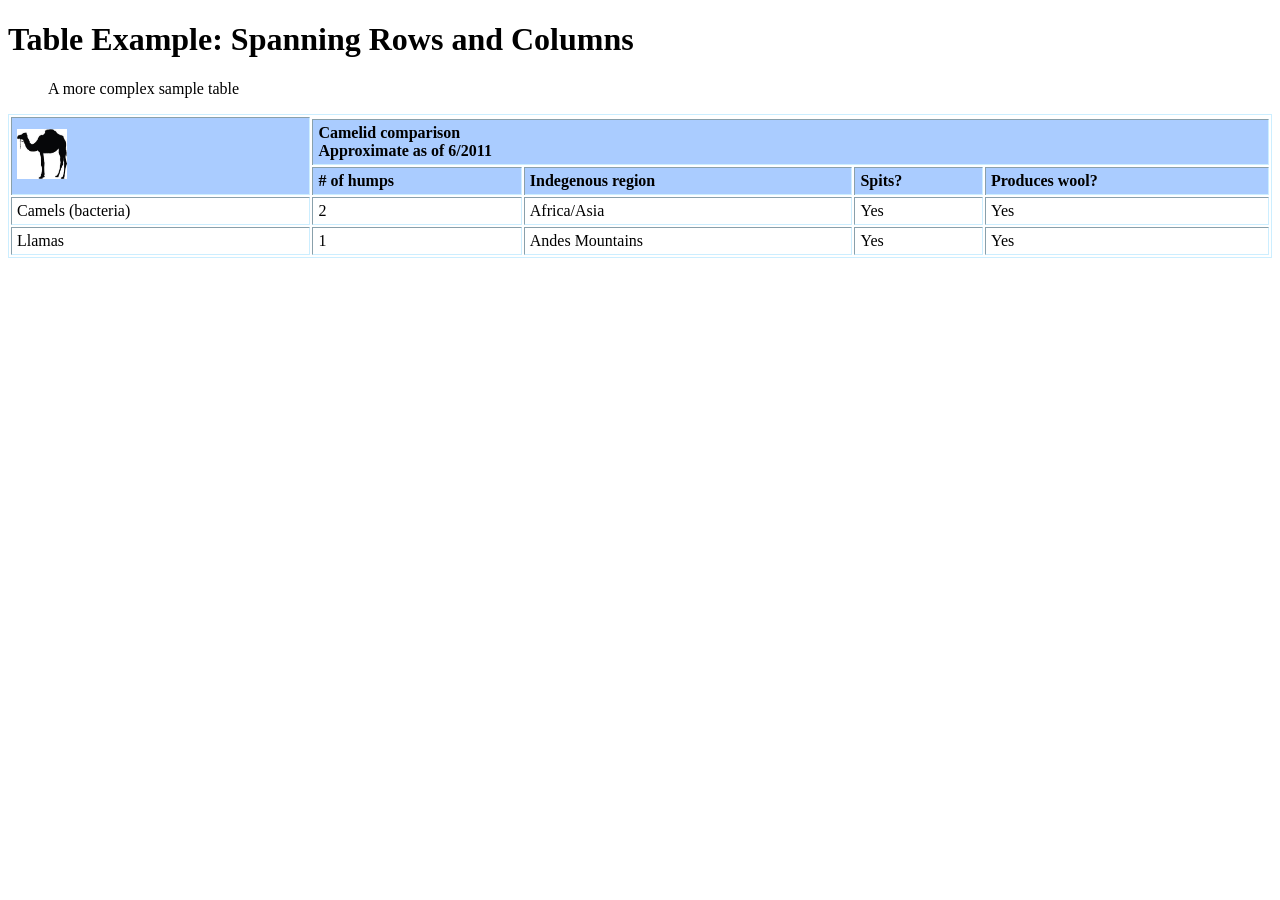
<file: In Class Exercise/HTML/example2.html>
<!DOCTYPE html>
<html>
<head>
<style>
table {
	width: 100%;
	border: 1px solid #cef;
	text-align: left; }
th {
	font-weight: bold;
	background-color: #acf;
	border-bottom: 1px solid #cef; }
td,th {
	padding: 4px 5px; }
</style>
<title></title>
</head>
<body>
<h1> Table Example: Spanning Rows and Columns</h1>
<ol><caption>A more complex sample table</caption></ol>
<table border="1" height=75% width="80%" align="center">
  <tr>
  <th rowspan="3"><img src="camel.jpeg" height="50" width="50"></th>
  </tr>
  <tr>
    <th colspan="4">Camelid comparison <br> Approximate as of 6/2011</th>
    </tr>
    <tr>
    <th> # of humps</th>
    <th> Indegenous region</th>
    <th>Spits?</th>
    <th>Produces wool?</th>
   
  </tr>
  
  <tr>
    <td>Camels (bacteria)</td>
    <td>2</td>		
    <td>Africa/Asia</td>
    <td>Yes</td>
    <td>Yes</td>
  </tr>
  
  <tr>
    <td>Llamas</td>
    <td>1</td>		
    <td>Andes Mountains</td>
    <td>Yes</td>
    <td>Yes</td>
  </tr>
  
</table>

</body>
</html>
</file>
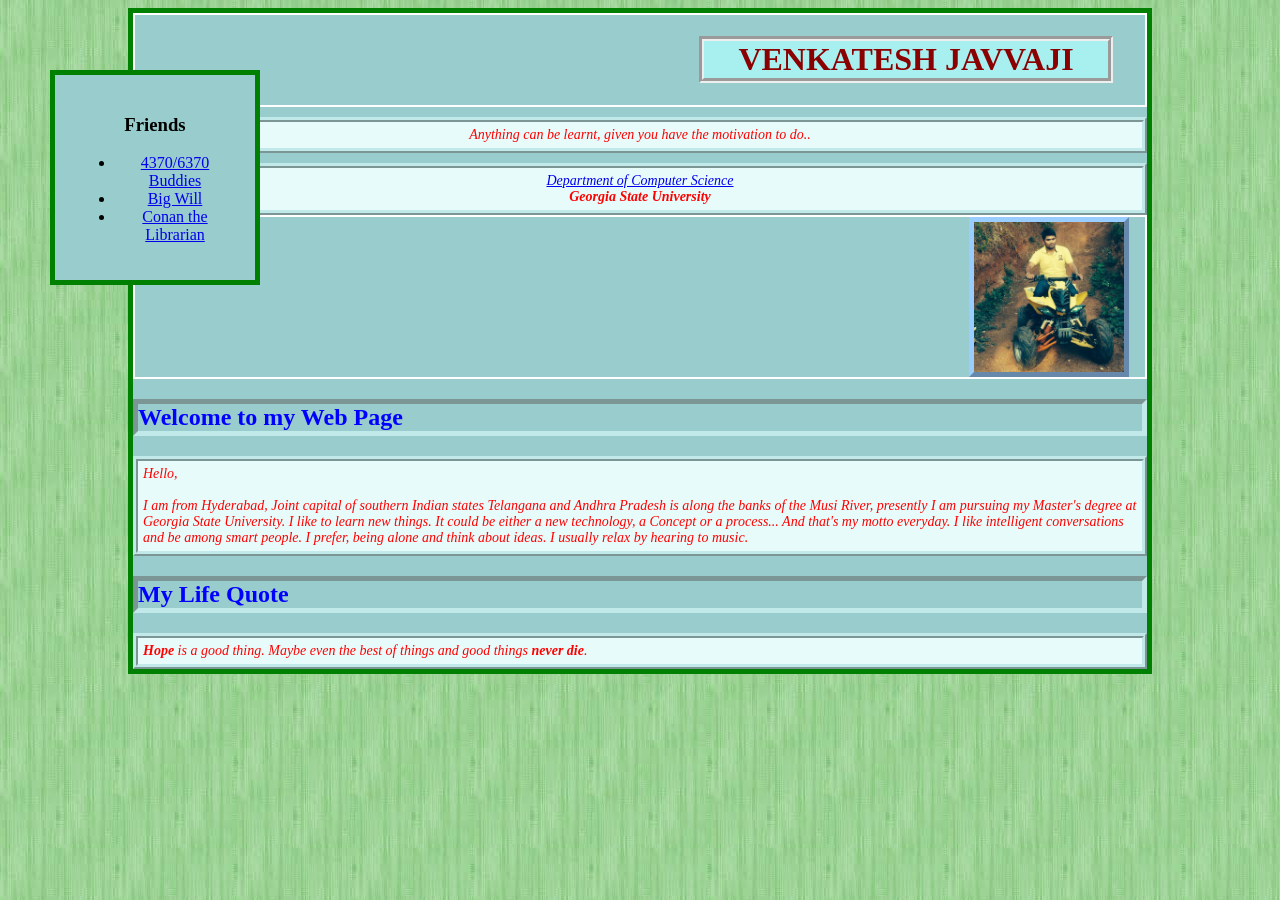
<file: In Class Exercise/HTML/exercise-1.html>
<!DOCTYPE html>
<html lang="en">
<head>
<meta charset="UTF-8" >

<title>Exercise-1</title>
<link rel="stylesheet" href="aboutme-style.css" type="text/css"/>

</head>

<body>
<center>

<div class="sidebar">
<h3>Friends</h3>
<ul>
<li><a href="http://www.cs.gsu.edu/education/courses/index.html">4370/6370 Buddies</a></li>
<li><a href="http://www.willsmith.net/">Big Will</a></li>
<li><a href="http://youtube.com/watch?v=mZHoHaAYHq8"title="Conan the Librarian">Conan the Librarian</a></li>
</ul>
</div>

<div id="main"> 
<h1 class="hoveringicon">VENKATESH JAVVAJI </h1>
</div>

<p>Anything can be learnt, given you have the motivation to do..</p>
</center>

<center><p><a href="http://www.cs.gsu.edu/">Department of Computer Science</a><br><b>Georgia State University</b></p></center>
<div id="main"> 

<img class="hoveringicon" src="venky2.jpg" alt="venky" height="150" width="150">
</div>
<h2> Welcome to my Web Page </h2>

 
        
        <p> Hello, <br><br>
        I am from Hyderabad, Joint capital of southern Indian states Telangana and Andhra Pradesh is along the banks of the Musi River, presently I am pursuing my Master's degree at Georgia State University. I like to learn new things. It could be either a new technology, a Concept or a process... And that's my motto everyday. I like intelligent conversations and be among smart people. I prefer, being alone and think about ideas. I usually relax by hearing to music.<br>
        </p> 
        <div>
<h2>My Life Quote</h2>
<p><span class="red">Hope</span> is a good thing. Maybe even the best of things and good things <span class="red">never die</span>.</p>
</div>
        
        </body>
</html>
</file>
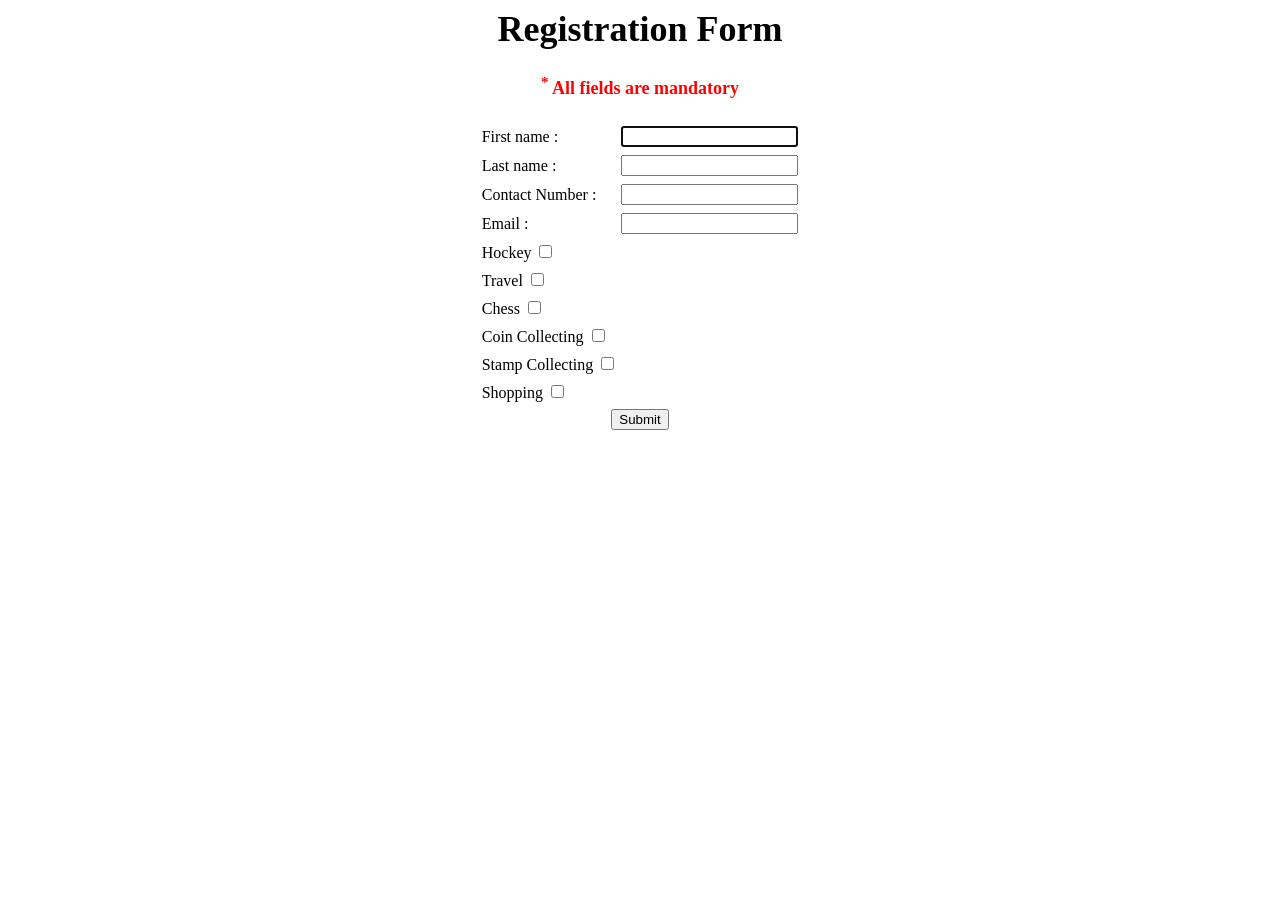
<file: In Class Exercise/JS/JsValidation.html>
<html>
<head><title>add customer</title>
 <style>
body
{
font-family:Comic Sans MS;
font-size:18px;
}

</style>

  <script type="text/javascript">
    function SetFocus(InputID)   
    {      
	 document.getElementById(InputID).focus();   
    } 
    
	function formValidation()
    { 
        var check=0;
		var cname = document.cuform.CName;
		var clname = document.cuform.ClName;
		var cEmail = document.cuform.Email;
		var pnum = document.cuform.Contact;
	
	
        if(allLetter(cname))
        {
            
        if(allLetter1(clname))
        {
        if(allnumeric(pnum))
		{
		if(ValidateEmail(cEmail))
		{
		if(ValidateCheckbox())
		{
		check=1;
		}
		}
		}
		}
		}	
        else
        {
            return false;
        }   
		if(check==0)
		{	
		return false;
		}
		else
		{   
	      alert('Form Submitted Successfully ')
		}
    }

    function allLetter(cname)
	{ 
		var letters = /^[A-Z]{1}[a-z]*$/;
		if(cname.value.match(letters))
		{
			return true;
		}
		else
		{
			alert('invalid first name ');
			cname.focus();
			return false;
		}
	}

	function allLetter1(cname)
	{ 
		var letters = /^[A-Z]{1}[a-z]*$/;
		if(cname.value.match(letters))
		{
			return true;
		}
		else
		{
			alert('invalid last name ');
			cname.focus();
			return false;
		}
	}  
  

	function ValidateEmail(cEmail)
	{
		var mailformat = /^\w+([\.-]?\w+)*@\w+([\.-]?\w+)*(\.\w{2,3})+$/;
		if(cEmail.value.match(mailformat))
		{
			return true;
		}
		else
		{
			alert("invalid Email Address!");
			cEmail.focus();
			return false;
		}
	}
	function allnumeric(pnum)
	{ 
		var numbers = /^[0-9]+$/;
		if(pnum.value.match(numbers)&&pnum.value>111111111&&pnum.value<10000000000)
		{	
			return true;
		}
		else
		{
			alert('invalid Contact number ');
			pnum.focus();
			return false;
		}
	}
	function ValidateCheckbox()
	{
		
		var chks = document.getElementsByName('MyCheckbox[]');
		var checkCount = 0;
		
	
			for (var i = 0; i < chks.length; i++)
			{
				if (chks[i].checked)
				{
				checkCount++;
				}
			}
			if (checkCount > 3)
			{
				alert("Please select maximum of three.");
				return false;
			}
			
			else if(checkCount == 0)
			{
				alert('Please select atleast one of the checkboxes')
				return false;
			}
			else return true;
	}

     

</script>

</head> 

<body onload="SetFocus('CName')"> 
 
      <h1 align="center"><b> Registration Form</b></h1>
<h4><font color="red"> <center ><sup>*</sup> All fields are mandatory </center> </font></h4>
<form name="cuform" >
	
   <table align="center">

<tr><td>

   First name :</td><td>
       <input type="text" name="CName" id="CName" /></td></tr><tr></tr><tr></tr>

<tr><td>

   Last name :</td><td>
       <input type="text" name="ClName"  /></td></tr><tr></tr><tr></tr>


<tr><td>
 
	Contact Number :</td><td>
	<input type="text" maxlength=10 name="Contact" /></td></tr><tr></tr><tr></tr>

<tr><td>

	Email :</td><td>
	<input type="text" name="Email"  /></td></tr><tr></tr><tr></tr>


<tr><td>	
	Hockey <input type="CHECKBOX" name="MyCheckbox[]" value="Hockey" id="Hockey"/></td></tr><tr></tr><tr></tr>
<tr><td>
	Travel
	<input type="CHECKBOX" name="MyCheckbox[]" value="Travel" id="Travel"/></td></tr><tr></tr><tr></tr>
<tr><td>	
	Chess
	<input type="CHECKBOX" name="MyCheckbox[]" value="Chess" id="Chess"/></td></tr><tr></tr><tr></tr>
<tr><td>	
	Coin Collecting
	<input type="CHECKBOX" name="MyCheckbox[]" value="Coin Collecting" id="Coin Collecting"/></td></tr><tr></tr><tr></tr>
<tr><td>	
	Stamp Collecting
	<input type="CHECKBOX" name="MyCheckbox[]" value="Stamp Collecting" id="Stamp Collecting"/></td></tr><tr></tr><tr></tr>
<tr><td>	
	Shopping
	<input type="CHECKBOX" name="MyCheckbox[]" value="Shopping" id="Shopping"/></td></tr><tr></tr><tr></tr>
	

	
</table>
 <center><input type="submit" name="submit" value="Submit" onclick="return formValidation()"/></input></center>

</form>
</div>
</div>
</body>
</html>
</file>
<file: Assignment-1/style.css>
html
{ 
  height: 100%;
}

body
{ 
  font-family:"Comic Sans MS";
  background: #F0EFE2;
  color: #000;
}

img
{
	display: block;
    margin-left: auto;
    margin-right: auto}
h1
{ font: normal 200% 'century gothic', arial, sans-serif;
  color: #43423F;
  margin: 0 0 15px 0;
  padding: 15px 0 5px 0;
  text-align: center;
  font-weight: bold;
}

h2
{ font: normal 175% 'century gothic', arial, sans-serif;
  color: #43423F;
  margin: 0 0 15px 0;
  padding: 15px 0 5px 0;
  font-weight: bold;
}

h3
{ font: normal 150% 'century gothic', arial, sans-serif;
  color: #43423F;
  margin: 0 0 15px 0;
  padding: 15px 0 5px 0;
  font-weight: bold;
}

h4
{ font: normal 100% 'century gothic', arial, sans-serif;
  color: #43423F;
  margin: 0 0 15px 0;
  padding: 15px 0 5px 0;
  text-align: center;
  font-weight: bold;
}

p{
font-family:"Comic Sans MS";
font-size:12px;
text-align: center;
}

span.red{
 color:red;
 font-weight:bold}
 

a, a:hover
{ outline: none;
  text-decoration: underline;
  color: #A4AA04;
  }

a:hover
{ text-decoration: none;
background-color: #43423F;}

table {
    width: 85%;
	border-collapse: collapse;
}

table.center {
    margin-left:auto; 
    margin-right:auto;
  }
  
th {
    text-align: center;
	font-size:20px;
	font-family:sans-serif;
}
  
tr.d0 td 
{
  background-color: #F8F8FF;
  color: black;
}
tr.d1 td {
  background-color: #DCDCDC;
  color: black;
}
</file>
<file: Assignment-2/font.css>
html
{ 
  height: 100%;
  background-image:url(bg.jpg);
  background-attachment: fixed;
  padding:20px;
}

body
{ 

  font-family:georgia,garamond,serif;
  background: #FFCC00;
  color: #000000;
  padding:10px;
}

h1, h2
{ color: #A4A400;
  background: #F0F0F0;
  font-family:Century Gothic, Futura, Verdana;
  text-align: center;
}

span.bold
{
 font-weight:bold;
}

span.quote
{
 font-weight:bold;
 font-style:italic;
 text-align:center;
}

figure
{
	text-align:center;
}

a, a:hover
{ outline: none;
  text-decoration: underline;
  color: #A4A400;
  }
  
  a:hover
{ text-decoration: none;
background-color: #43423F;}
  
img
{
	display: block;
    margin-left: auto;
    margin-right: auto
}

img.hoveringicon {
 float: right;
 margin-right: 1em;
}

table {
    width: 100%;
	border-collapse: collapse;
}


#nav {
    float:left;
	margin-left:50px;
    padding:0px;	      
}

ul#menu {
    list-style-type: none;
    margin: 0;
    padding: 0;
}

ul#menu li{
 display: inline;
 font-family:Berlin Sans FB;
 color:#F0F0F0;
}

ul#menu li a {
    background-color: #DCD191;
    color: blue;
    padding: 6px;
    text-decoration: none;
	border-right-color:blue;
	border-right-style:solid;
	border-right-width:10px;
	overflow:hidden;
}

ul#menu li a:hover {
    background-color: #F0F0F0;
}
</file>
<file: Assignment-2/program1.css>
html
{ 
  height: 100%;
  background-image:url(bg.jpg);
  background-attachment: fixed;
  padding:20px;
}

body
{ 

  font-family:georgia,garamond,serif;
  background: #FFCC00;
  color: #000000;
  padding:10px;
}

h1, h2
{ color: #A4A400;
  background: #F0F0F0;
  font-family:Century Gothic, Futura, Verdana;
  text-align: center;
  letter-spacing:0.5px;
}

span.bold
{
 font-weight:bold
}

table {
	border-collapse: collapse;
   	background-color:#CC9933;
	color:#FFFFFF;
	margin-top:20px;
}

th {
    text-align: center;
	background-color:#003366;
	color:#FFFFFF;
	border:solid;
	border-color:#FFFFFF;
	border-width:2px;
	padding:5px;
}

td
{
	border:solid;
	border-color:#FFFFFF;
	border-width:2px;
	padding:5px;
}

caption.ft
{
	font-weight:bold;
	font-family:Century Gothic, Futura, Verdana;
	background: #F0F0F0;
	color: #A4A400;
}

	
iframe
{
float:right;
}
	
#nav {
    float:left;
	margin-left:50px;
    padding:0px;	      
}

ul#menu {
	list-style-type: none;
    margin: 0;
    padding: 0;
    padding: 0;
   
}
ul#menu li{
 display: inline;
 font-family:Berlin Sans FB;
 color:#F0F0F0;
}

ul#menu li a {
    background-color: #DCD191;
    color: blue;
    padding: 6px;
    text-decoration: none;
	border-right-color:blue;
	border-right-style:solid;
	border-right-width:10px;
	overflow:hidden;
}

ul#menu li a:hover {
    background-color: #F0F0F0;
}
</file>
<file: Assignment-5/assignment5.css>
html{
	background-color:#FF6347;
	padding:60px;
}
        body
{
font-family:Comic Sans MS;
font-size:18px;
background-color:#FDF5E6;
padding: 50px, 0px, 50px, 50px;
}
h1{
	text-align:center;
	padding:10px;
}

ul {
	text-align:center;
	background-color:#F5DEB3;
    list-style-type: none;
    margin: 0;
    padding: 5px;
}

li {
    display: inline;
}
table{
    margin-left:auto; 
    margin-right:auto;
  }
</file>
<file: Assignment-5/guess.css>
@charset "utf-8";
html{
	background-color:#FF6347;
	padding:60px;
}
body {
		margin: 0;
	padding: 0;
	color: #000;
background-color:#FDF5E6;
	text-align: center;
	font-family:Comic Sans MS;
font-size:18px;
}

ul {
	text-align:center;
	background-color:#F5DEB3;
    list-style-type: none;
    margin: 0;
    padding: 5px;
}

li 
{
    display: inline;
}
 ol, dl { 
	padding: 0;
	margin: 0;
}
h1, h2, h3, h4, h5, h6, p {
	margin-top: 0;
	
	text-align: left;
	text-align:center;
	padding:10px;
}
a img { 
	border: none;
	margin-left:auto; 
	margin-right:auto;
}


a:hover, a:active, a:focus { 
	text-decoration: none;
}


.container {
	width: 960px;
	background: #FFF;
	margin: 0 auto; 
}


.content {
	padding: 0px 0;
}

table {
	color: #000000;
	background-color: #F2F5A9;
	border-top-width: 5px;
	border-right-width: 5px;
	border-bottom-width: 5px;
	border-left-width: 5px;
	border-top-style: solid;
	border-right-style: solid;
	border-bottom-style: solid;
	border-left-style: solid;
	border-top-color: #999;
	border-right-color: #000;
	border-bottom-color: #000;
	border-left-color: #999;
	text-align: center;
	margin-left:auto; 
    margin-right:auto;
}


th {
	border-top-width: 1px;
	border-right-width: 1px;
	border-bottom-width: 1px;
	border-left-width: 1px;
	border-top-color: #000;
	border-right-color: #999;
	border-bottom-color: #999;
	border-left-color: #000;
	font-size: x-large;
	border-top-style: solid;
	border-right-style: solid;
	border-bottom-style: solid;
	border-left-style: solid;
}

tr td {
	border-top-width: 1px;
	border-right-width: 1px;
	border-bottom-width: 1px;
	border-left-width: 1px;
	border-top-style: solid;
	border-right-style: solid;
	border-bottom-style: solid;
	border-left-style: solid;
	border-top-color: #000;
	border-right-color: #999;
	border-bottom-color: #999;
	border-left-color: #000;
	margin: 2px;
	padding: 2px;
}

.logo {
	background-color: #FFF;
}

.inputButton {
	background-color: #55dd55;
	border-top-width: 2px;
	border-right-width: 2px;
	border-bottom-width: 2px;
	border-left-width: 2px;
	border-top-style: solid;
	border-right-style: solid;
	border-bottom-style: solid;
	border-left-style: solid;
	border-top-color: #FFF;
	border-right-color: #666;
	border-bottom-color: #666;
	border-left-color: #FFF;
	font-weight: bold;
}
.message {
	font-size: small;
	font-weight: normal;
	color: #F00;
}
#footer {
	font-size: x-small;
	font-style: italic;
	text-align: left;
}
</file>
<file: Project-I/design.css>
table {
	width: 100%;
	alignment-adjust:central;
  border-collapse: separate;
  border-spacing: 35px 0;
}

td {
  padding: 10px 0;
}

body
{ 
  height: 100%;
  background-color:#090;
  background-attachment: fixed;

}

p
{
	background: #F0F0F0;
	padding: 2px;
	font-style:normal;
	font-weight:normal;
}

html
{
	background-color:#CCC;
}

table.footer {
	color: #FFF;
	border-style:solid;
	border-width:thin;
	border-color:#000;
	background-color:#060;
	width: 15%;
  text-align:center;
  padding:8px;
  margin-left:500px; 
    margin-right:auto;
	margin-top:375px;
	margin-bottom:50px;
}

img.hoveringicon {
 float: right;
 margin-right: 30px;
 margin-top:375px;
	margin-bottom:120px;
	overflow: hidden;
	padding-bottom:30px;
}



ul {
	background-color: #F0F0F0;
    list-style-type: none;
    margin: 0;
    padding: 3px;
	text-color: balck;
}

li {
    display: inline;
	padding:6px;
	
}
</file>
<file: Project-II/IQstyle.css>
html
{ 
  height: 100%;
  background-image:url(iqtest.jpg);
  background-attachment: fixed;
  padding:50px;
}
 body{
            color:#000;
            font-family:Comic Sans MS;
			font-size:16px;
            padding:10px;
			 background-image:url(IQ1.jpg);
			 background-image opacity:0.5;
			 font-weight:1000;
			
        }

h1
{ color: #000;
  background-color: #F0F0F0;
  font-family:Century Gothic, Futura, Verdana;
  text-align: center;
}

		p{
			color: red;
			font-family:"Comic Sans MS", cursive;
			font-style:italic;
			font-weight:400;
			
		}
		.error {color: #FF0000;}
</file>
<file: In Class Exercise/HTML/aboutme-style.css>
@charset "UTF-8";

html{
	background-image:url(bg.jpeg)}
body {
	border-style:solid;
	border-width: 5px;
	border-color:green;
	background-color:#9CC;
	margin-left:10%;
	margin-right:10%;
	alignment-adjust:central;
	
}
.sidebar {
 float: left;
 border-style:solid;
 
	
	top: 70px;
	left: 50px;
	right: 1020px;
	padding: 20px;
	border-width: 5px;
	border-color:green;
	background-color:#9CC;
	clear:both;
	overflow: hidden;
	position: absolute;
} 
p{
	font-family:Comic Sans MS;
    font-size:14px;
    font-style: italic;
	background-color:#E8FBFB;
	border-style:ridge;
	border-width: 5px;
	border-color:#C2E9E9;
    color: red;
	margin-top:10px;
	margin-bottom:0px;
	margin-right:0px;
	margin-left::0px;
	padding:5px;
	}

h1 {
	background-color: #A8F0F0;
	border-style:groove;
	border-width: 5px;
    color: #8B0000;
	padding:0px;
	width:40%;
}

img.hoveringicon {
 float: right;
 margin-right: 1em;
}

h1.hoveringicon {
 float: right;
 margin-right: 1em;
}

#main {
 border: 2px solid white;
 overflow: hidden;
} 

h2 {
    color: #0000FF;
	border-style:inset;
	border-color:#C2E9E9;
	border-width: 5px;
}
span.red{
 color:red;
 font-weight:bold}

img{
	display: block;
    margin-left: auto;
    margin-right: auto;
	border-style:outset;
	border-width: 5px;
	border-color:#9CF;
}
</file>
